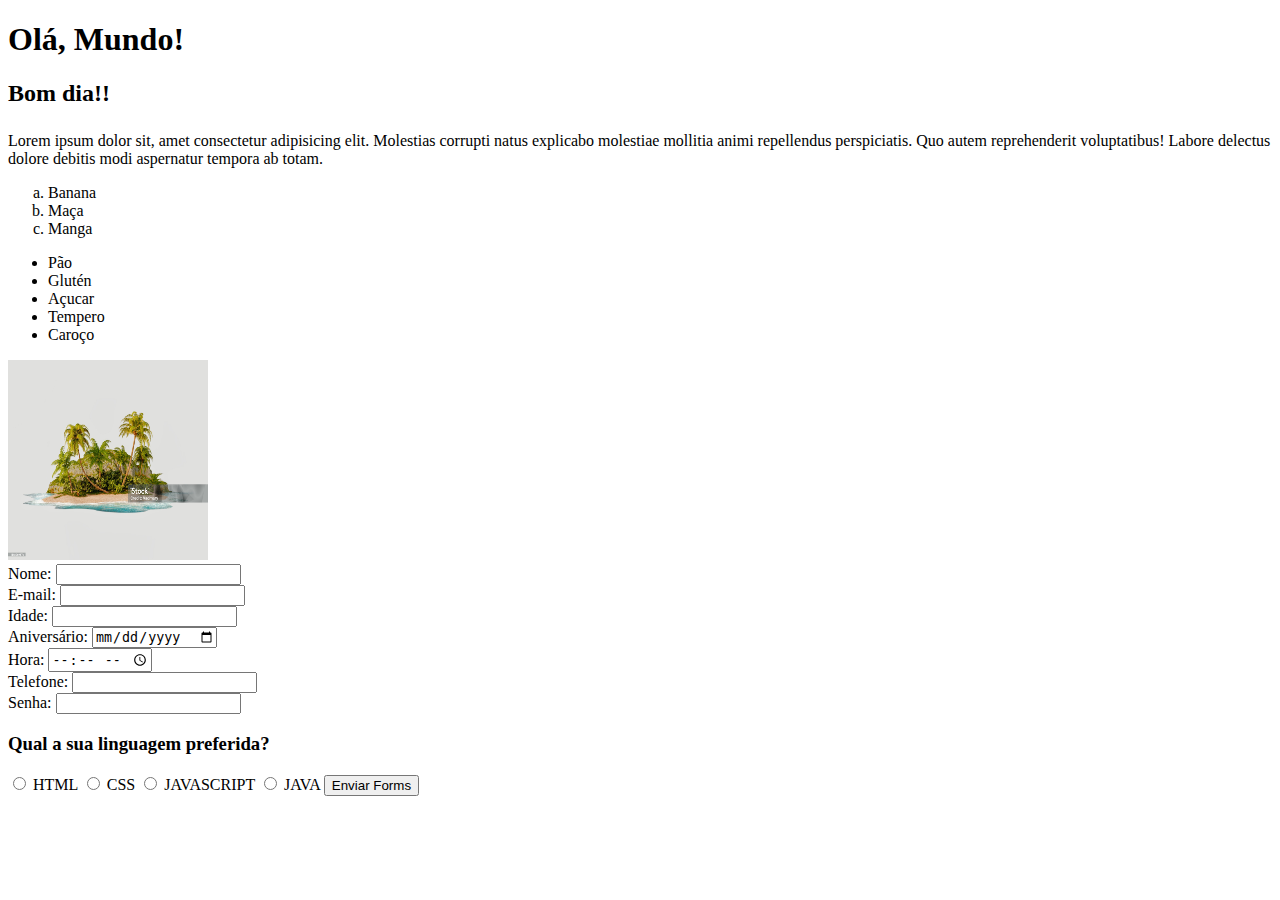
<file: aula-html/index.html>
<!DOCTYPE html>
<html lang="pt-br">
<head>
    <meta charset="UTF-8">
    <meta name="viewport" content="width=device-width, initial-scale=1.0">
    <title>Aulas vai na web</title>
    <link rel="stylesheet" href="style.css">
</head>
<body>
    <h1>Olá, Mundo!</h1>
    <h2>Bom dia!!</h2>
    <h3></h3>
    <h4></h4>
    <h5></h5>
    <h6></h6>

    <!-- TAG DE TEXTO -->

    <p>Lorem ipsum dolor sit, amet consectetur adipisicing elit. Molestias corrupti natus explicabo molestiae mollitia animi repellendus perspiciatis. 
        Quo autem reprehenderit voluptatibus! Labore delectus dolore debitis modi aspernatur tempora ab totam.

    </p>

    <!-- LISTAS -->

    <ol type="a">
        <li>Banana</li>
        <li>Maça</li>
        <li>Manga</li>
    </ol>

    <ul>
        <li>Pão</li>
        <li>Glutén</li>
        <li>Açucar</li>
        <li>Tempero</li>
        <li>Caroço</li>
    </ul>

    <!-- imagem -->
    <img id="ilha" src="ilha.jpg" alt="Vai aqui uma imagem qualquer">

    <!-- aula formulário -->

<form action="POST">
    
    <label for="nome">Nome:</label>
    <input id="nome" name="nome" type="text" required> </br>
    
    <label for="email">E-mail:</label>
    <input name="email" id="email" type="email" required></br>
    
    <label for="idade">Idade:</label>
    <input name="idade" id="idade" type="number"> </br>

    <label for="aniversario">Aniversário:</label>
    <input name="aniversario" id="data_aniversario" type="date"></br>

    <label for="hora">Hora:</label>
    <input name="hora" id="hora"type="time"> </br>

    <label for="telefone">Telefone:</label>
    <input name="telefone" id="telefone" type="tel"></br>

    <label for="Senha">Senha:</label>
    <input name="Senha" id="senha" type="password" required></br>
    
    <h3>Qual a sua linguagem preferida?</h3>
    <input id="html" name="fav_lang" type="radio" value="html">
    <label for="html">HTML</label>

    <input id="css" name="fav_lang" type="radio" value="css">
    <label for="css">CSS</label>

    <input id="javascript" name="fav_lang" type="radio" value="javascript">
    <label for="javascript">JAVASCRIPT</label>

    <input id="java" name="fav_lang" type="radio" value="java">
    <label for="java">JAVA</label>
    


    <input value="Enviar Forms"type="submit"></br>

</form>

</body>
</html>
</file>
<file: aula-html/style.css>
#ilha{
    width: 200px;
    height: 200px;
}
</file>
